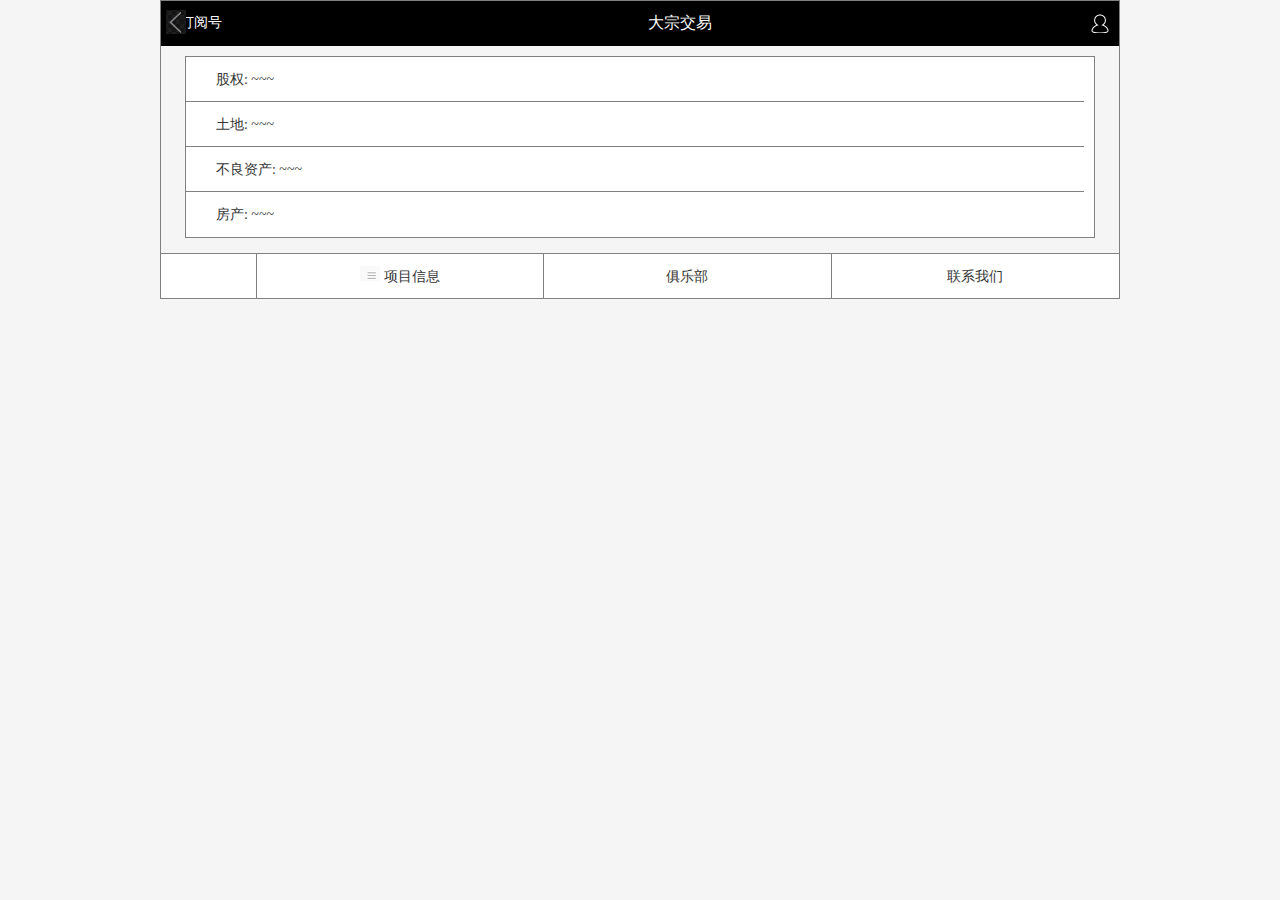
<file: index.html>
<!DOCTYPE html>
<html>
<head lang="en">
    <meta charset="UTF-8">
    <meta http-equiv="X-UA-Compatible" content="IE=edge">
    <meta name="viewport" content="width=device-width, user-scalable=no, initial-scale=1.0"/>
    <title>大宗交易.首页</title>
    <link rel="stylesheet" href="css/base.css"/>
    <link rel="stylesheet" href="css/index.css"/>
</head>
<body>
    
    <div class="weixin">
        <header class="header">
            <a href="#"><div class="icon_back"></div><span>订阅号</span></a>
            <p>大宗交易</p>
            <a href="#" class="icon_menu"></a>
        </header>
        <section>
            <ul class="cang" id="cang" style="display: none">
                <li><a href="./club.html">项目名称:  ~~~</a></li>
                <li>项目资料: ~~~</li>
                <li>投资说明: ~~~</li>
                <li>附件: ~~~</li>
            </ul>
        </section>
        <main>
            <!--<div>-->
                <div><a href="./club.html">股权:  ~~~</a></div>
                <div>土地: ~~~</div>
                <div>不良资产: ~~~</div>
                <div>房产: ~~~</div>
            <!--</div>-->
            
        </main>
        <footer>
            <ul>
                <li class="one"></li>
                <li class="two" id="two">
                    <a href="#">
                        <div class="imge"></div>
                       <span>项目信息</span>
                      
                    </a>
                </li>
                <li class="three"><a href="./club.html">俱乐部</a></li>
                <li class="fure"><a href="./lianxi.html">联系我们</a></li>
            </ul>
        </footer>
    </div>

    <script>
        //点击two，让section显示
            var two = document.getElementById("two");
            var cang = document.getElementById("cang");
            two.onclick = function(){
                // alert("ssss")
                if(cang.style.display == "none"){
                    cang.style.display = "block";
                }else{
                    cang.style.display = "none";
                }
            }
        
    </script>
</body>
</html>
</file>
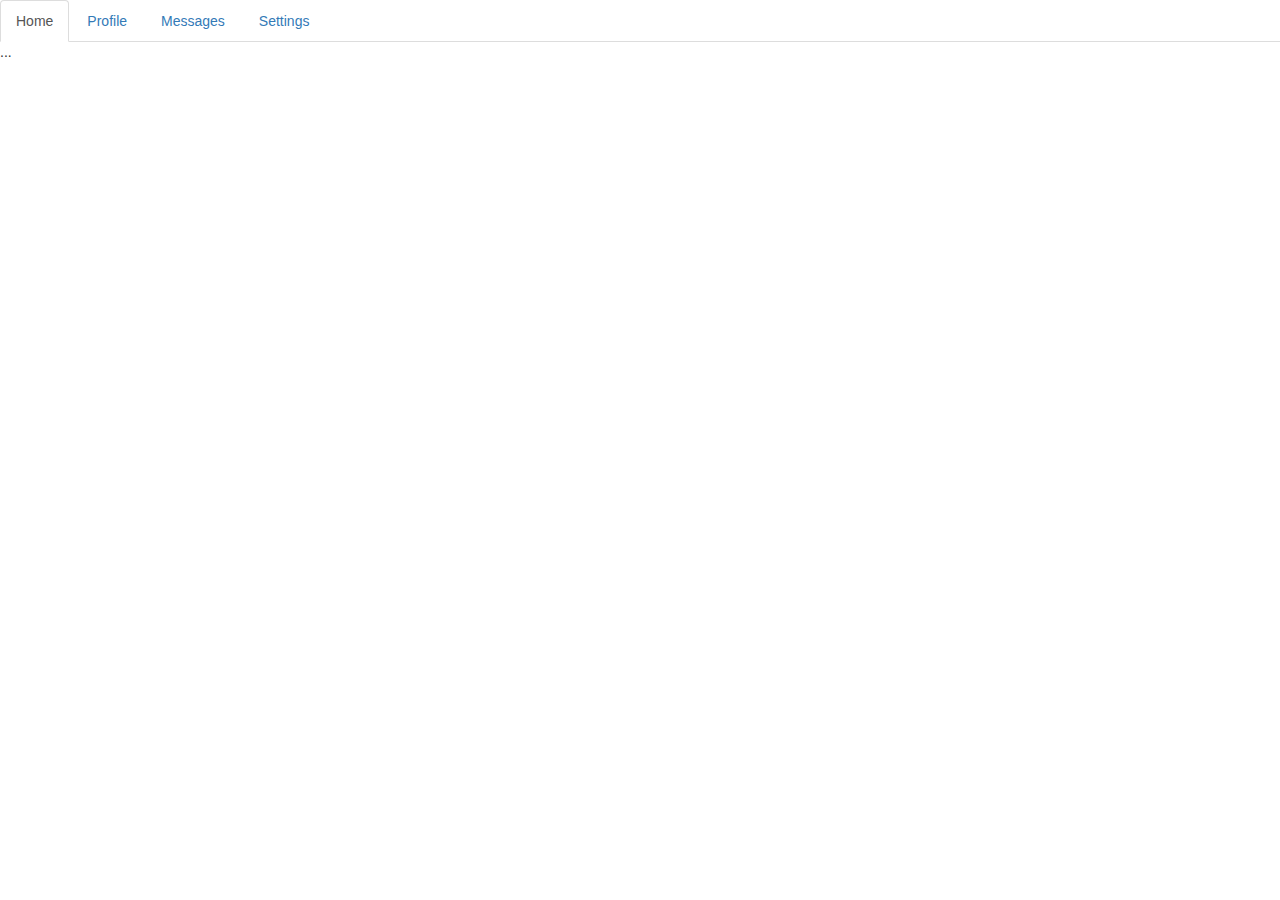
<file: ab.html>
<!DOCTYPE html>
<html lang="en">
    <head>
        <meta charset="utf-8">
        <meta http-equiv="X-UA-Compatible" content="IE=edge">
    <!--用标准的移动端viewport设置来渲染页面  设置宽度和设备一样宽 默认的缩放比是和pc一样 1.0 不允许用户缩放-->
        <meta name="viewport" content="width=device-width, initial-scale=1, user-scalable=no">    
        <title>联系</title>
        <link rel="stylesheet" href="./bootstrap/css/bootstrap.css">
    </head>
    <body>
  <!--   <div class="progress">
  <div class="progress-bar progress-bar-success" style="width: 35%">
    <span class="sr-only">35% Complete (success)</span>
  </div>
  <div class="progress-bar progress-bar-warning progress-bar-striped" style="width: 20%">
    <span class="sr-only">20% Complete (warning)</span>
  </div>
  <div class="progress-bar progress-bar-danger" style="width: 10%">
    <span class="sr-only">10% Complete (danger)</span>
  </div>
</div> -->


<!-- Single button -->
<!-- <div class="btn-group">
  <button type="button" class="btn btn-default dropdown-toggle" data-toggle="dropdown" aria-haspopup="true" aria-expanded="false">
    Action <span class="caret"></span>
  </button>
  <ul class="dropdown-menu">
    <li><a href="#">Action</a></li>
    <li><a href="#">Another action</a></li>
    <li><a href="#">Something else here</a></li>
    <li role="separator" class="divider"></li>
    <li><a href="#">Separated link</a></li>
  </ul>
</div> -->




<!-- <div class="btn-group btn-group-justified" role="group" aria-label="...">
  <div class="btn-group" role="group">
    <button type="button" class="btn btn-default">Left</button>
  </div>
  <div class="btn-group" role="group">
    <button type="button" class="btn btn-default">Middle</button>
  </div>
  <div class="btn-group" role="group">
    <button type="button" class="btn btn-default">Right</button>
  </div>
</div> -->



<!-- Split button -->
<!-- <div class="btn-group">
  <button type="button" class="btn btn-danger">Action</button>
  <button type="button" class="btn btn-danger dropdown-toggle" data-toggle="dropdown" aria-haspopup="true" aria-expanded="false">
    <span class="caret"></span>
    <span class="sr-only">Toggle Dropdown</span>
  </button>
  <ul class="dropdown-menu">
    <li><a href="#">Action</a></li>
    <li><a href="#">Another action</a></li>
    <li><a href="#">Something else here</a></li>
    <li role="separator" class="divider"></li>
    <li><a href="#">Separated link</a></li>
  </ul>
</div> -->


<!-- <ul class="nav nav-tabs">
  <li role="presentation" class="active"><a href="#">Home</a></li>
  <li role="presentation"><a href="#">Profile</a></li>
  <li role="presentation"><a href="#">Messages</a></li>
</ul> -->


<!-- <ul class="nav nav-pills">
  <li role="presentation" class="active"><a href="#">Home</a></li>
  <li role="presentation"><a href="#">Profile</a></li>
  <li role="presentation"><a href="#">Messages</a></li>
</ul> -->


<!-- <form class="navbar-form navbar-left" role="search">
  <div class="form-group">
    <input type="text" class="form-control" placeholder="Search">
  </div>
  <button type="submit" class="btn btn-default">Submit</button>
</form> -->


<!-- <ol class="breadcrumb">
  <li><a href="#">Home</a></li>
  <li><a href="#">Library</a></li>
  <li class="active">Data</li>
</ol> -->



<!-- <nav aria-label="Page navigation">
  <ul class="pagination">
    <li>
      <a href="#" aria-label="Previous">
        <span aria-hidden="true">&laquo;</span>
      </a>
    </li>
    <li><a href="#">1</a></li>
    <li><a href="#">2</a></li>
    <li><a href="#">3</a></li>
    <li><a href="#">4</a></li>
    <li><a href="#">5</a></li>
    <li>
      <a href="#" aria-label="Next">
        <span aria-hidden="true">&raquo;</span>
      </a>
    </li>
  </ul>
</nav> -->


<!-- <div class="progress">
  <div class="progress-bar" role="progressbar" aria-valuenow="60" aria-valuemin="0" aria-valuemax="100" style="width: 60%;">
    60%
  </div>
</div> -->

<!-- <div class="progress">
  <div class="progress-bar progress-bar-success" role="progressbar" aria-valuenow="40" aria-valuemin="0" aria-valuemax="100" style="width: 40%">
    <span class="sr-only">40% Complete (success)</span>
  </div>
</div>
<div class="progress">
  <div class="progress-bar progress-bar-info" role="progressbar" aria-valuenow="20" aria-valuemin="0" aria-valuemax="100" style="width: 20%">
    <span class="sr-only">20% Complete</span>
  </div>
</div>
<div class="progress">
  <div class="progress-bar progress-bar-warning" role="progressbar" aria-valuenow="60" aria-valuemin="0" aria-valuemax="100" style="width: 60%">
    <span class="sr-only">60% Complete (warning)</span>
  </div>
</div>
<div class="progress">
  <div class="progress-bar progress-bar-danger" role="progressbar" aria-valuenow="80" aria-valuemin="0" aria-valuemax="100" style="width: 80%">
    <span class="sr-only">80% Complete (danger)</span>
  </div>
</div> -->



<!-- <div class="list-group">
  <a href="#" class="list-group-item active">
    Cras justo odio
  </a>
  <a href="#" class="list-group-item">Dapibus ac facilisis in</a>
  <a href="#" class="list-group-item">Morbi leo risus</a>
  <a href="#" class="list-group-item">Porta ac consectetur ac</a>
  <a href="#" class="list-group-item">Vestibulum at eros</a>
</div> -->


<!-- <div class="list-group">
  <a href="#" class="list-group-item active">
    <h4 class="list-group-item-heading">List group item heading</h4>
    <p class="list-group-item-text">...</p>
  </a>
</div> -->

<!-- Button trigger modal -->
<!-- <button type="button" class="btn btn-primary btn-lg" data-toggle="modal" data-target="#myModal">
  Launch demo modal
</button> -->

<!-- Modal -->
<!--<div class="modal fade" id="myModal" tabindex="-1" role="dialog" aria-labelledby="myModalLabel">
  <div class="modal-dialog" role="document">
    <div class="modal-content">
      <div class="modal-header">
        <button type="button" class="close" data-dismiss="modal" aria-label="Close"><span aria-hidden="true">&times;</span></button>
        <h4 class="modal-title" id="myModalLabel">Modal title</h4>
      </div>
      <div class="modal-body">
        ...
      </div>
      <div class="modal-footer">
        <button type="button" class="btn btn-default" data-dismiss="modal">Close</button>
        <button type="button" class="btn btn-primary">Save changes</button>
      </div>
    </div>
  </div>
</div>-->

<!--<button type="button" class="btn btn-lg btn-danger" data-toggle="popover" title="Popover title" data-content="And here's some amazing content. It's very engaging. Right?">点我弹出/隐藏弹出框</button>-->


<!--<button type="button" class="btn btn-default" data-container="body" data-toggle="popover" data-placement="left" data-content="Vivamus sagittis lacus vel augue laoreet rutrum faucibus.">
  Popover on 左侧
</button>

<button type="button" class="btn btn-default" data-container="body" data-toggle="popover" data-placement="top" data-content="Vivamus sagittis lacus vel augue laoreet rutrum faucibus.">
  Popover on 顶部
</button>

<button type="button" class="btn btn-default" data-container="body" data-toggle="popover" data-placement="bottom" data-content="Vivamus
sagittis lacus vel augue laoreet rutrum faucibus.">
  Popover on 底部
</button>

<button type="button" class="btn btn-default" data-container="body" data-toggle="popover" data-placement="right" data-content="Vivamus sagittis lacus vel augue laoreet rutrum faucibus.">
  Popover on 右侧
</button>-->

<!--<button type="button" id="myButton" data-loading-text="Loading..." class="btn btn-primary" autocomplete="off">
  Loading state
</button>

<script>
  $('#myButton').on('click', function () {
    var $btn = $(this).button('loading')
    // business logic...
    $btn.button('reset')
  })
</script>-->

<!--<a class="btn btn-primary" role="button" data-toggle="collapse" href="#collapseExample" aria-expanded="false" aria-controls="collapseExample">
  Link with href
</a>
<button class="btn btn-primary" type="button" data-toggle="collapse" data-target="#collapseExample" aria-expanded="false" aria-controls="collapseExample">
  Button with data-target
</button>
<div class="collapse" id="collapseExample">
  <div class="well">
    ...
  </div>
</div>-->

<!--<div class="panel-group" id="accordion" role="tablist" aria-multiselectable="true">
  <div class="panel panel-default">
    <div class="panel-heading" role="tab" id="headingOne">
      <h4 class="panel-title">
        <a role="button" data-toggle="collapse" data-parent="#accordion" href="#collapseOne" aria-expanded="true" aria-controls="collapseOne">
          Collapsible Group Item #1
        </a>
      </h4>
    </div>
    <div id="collapseOne" class="panel-collapse collapse in" role="tabpanel" aria-labelledby="headingOne">
      <div class="panel-body">
        Anim pariatur cliche reprehenderit, enim eiusmod high life accusamus terry richardson ad squid. 3 wolf moon officia aute, non cupidatat skateboard dolor brunch. Food truck quinoa nesciunt laborum eiusmod. Brunch 3 wolf moon tempor, sunt aliqua put a bird on it squid single-origin coffee nulla assumenda shoreditch et. Nihil anim keffiyeh helvetica, craft beer labore wes anderson cred nesciunt sapiente ea proident. Ad vegan excepteur butcher vice lomo. Leggings occaecat craft beer farm-to-table, raw denim aesthetic synth nesciunt you probably haven't heard of them accusamus labore sustainable VHS.
      </div>
    </div>
  </div>
  <div class="panel panel-default">
    <div class="panel-heading" role="tab" id="headingTwo">
      <h4 class="panel-title">
        <a class="collapsed" role="button" data-toggle="collapse" data-parent="#accordion" href="#collapseTwo" aria-expanded="false" aria-controls="collapseTwo">
          Collapsible Group Item #2
        </a>
      </h4>
    </div>
    <div id="collapseTwo" class="panel-collapse collapse" role="tabpanel" aria-labelledby="headingTwo">
      <div class="panel-body">
        Anim pariatur cliche reprehenderit, enim eiusmod high life accusamus terry richardson ad squid. 3 wolf moon officia aute, non cupidatat skateboard dolor brunch. Food truck quinoa nesciunt laborum eiusmod. Brunch 3 wolf moon tempor, sunt aliqua put a bird on it squid single-origin coffee nulla assumenda shoreditch et. Nihil anim keffiyeh helvetica, craft beer labore wes anderson cred nesciunt sapiente ea proident. Ad vegan excepteur butcher vice lomo. Leggings occaecat craft beer farm-to-table, raw denim aesthetic synth nesciunt you probably haven't heard of them accusamus labore sustainable VHS.
      </div>
    </div>
  </div>
  <div class="panel panel-default">
    <div class="panel-heading" role="tab" id="headingThree">
      <h4 class="panel-title">
        <a class="collapsed" role="button" data-toggle="collapse" data-parent="#accordion" href="#collapseThree" aria-expanded="false" aria-controls="collapseThree">
          Collapsible Group Item #3
        </a>
      </h4>
    </div>
    <div id="collapseThree" class="panel-collapse collapse" role="tabpanel" aria-labelledby="headingThree">
      <div class="panel-body">
        Anim pariatur cliche reprehenderit, enim eiusmod high life accusamus terry richardson ad squid. 3 wolf moon officia aute, non cupidatat skateboard dolor brunch. Food truck quinoa nesciunt laborum eiusmod. Brunch 3 wolf moon tempor, sunt aliqua put a bird on it squid single-origin coffee nulla assumenda shoreditch et. Nihil anim keffiyeh helvetica, craft beer labore wes anderson cred nesciunt sapiente ea proident. Ad vegan excepteur butcher vice lomo. Leggings occaecat craft beer farm-to-table, raw denim aesthetic synth nesciunt you probably haven't heard of them accusamus labore sustainable VHS.
      </div>
    </div>
  </div>
</div>-->
<!--
<div class="row">
  <div class="col-xs-12 col-sm-6 col-md-8">.col-xs-12 .col-sm-6 .col-md-8</div>
  <div class="col-xs-6 col-md-4">.col-xs-6 .col-md-4</div>
</div>
<div class="row">
  <div class="col-xs-6 col-sm-4">.col-xs-6 .col-sm-4</div>
  <div class="col-xs-6 col-sm-4">.col-xs-6 .col-sm-4</div>-->
  <!-- Optional: clear the XS cols if their content doesn't match in height -->
  <!--<div class="clearfix visible-xs-block"></div>
  <div class="col-xs-6 col-sm-4">.col-xs-6 .col-sm-4</div>
</div>-->
<!--
<form>
  <div class="form-group">
    <label for="exampleInputEmail1">Email address</label>
    <input type="email" class="form-control" id="exampleInputEmail1" placeholder="Email">
  </div>
  <div class="form-group">
    <label for="exampleInputPassword1">Password</label>
    <input type="password" class="form-control" id="exampleInputPassword1" placeholder="Password">
  </div>
  <div class="form-group">
    <label for="exampleInputFile">File input</label>
    <input type="file" id="exampleInputFile">
    <p class="help-block">Example block-level help text here.</p>
  </div>
  <div class="checkbox">
    <label>
      <input type="checkbox"> Check me out
    </label>
  </div>
  <button type="submit" class="btn btn-default">Submit</button>
</form>-->

<!--<form class="form-inline">
  <div class="form-group">
    <label class="sr-only" for="exampleInputEmail3">Email address</label>
    <input type="email" class="form-control" id="exampleInputEmail3" placeholder="Email">
  </div>
  <div class="form-group">
    <label class="sr-only" for="exampleInputPassword3">Password</label>
    <input type="password" class="form-control" id="exampleInputPassword3" placeholder="Password">
  </div>
  <div class="checkbox">
    <label>
      <input type="checkbox"> Remember me
    </label>
  </div>
  <button type="submit" class="btn btn-default">Sign in</button>
</form>-->

<!--<form class="form-inline">
  <div class="form-group">
    <label class="sr-only" for="exampleInputAmount">Amount (in dollars)</label>
    <div class="input-group">
      <div class="input-group-addon">$</div>
      <input type="text" class="form-control" id="exampleInputAmount" placeholder="Amount">
      <div class="input-group-addon">.00</div>
    </div>
  </div>
  <button type="submit" class="btn btn-primary">Transfer cash</button>
</form>-->

<!--<select class="form-control">
  <option>1</option>
  <option>2</option>
  <option>3</option>
  <option>4</option>
  <option>5</option>
</select>-->

<!-- <div class="dropup">
  <button class="btn btn-default dropdown-toggle" type="button" id="dropdownMenu2" data-toggle="dropdown" aria-haspopup="true" aria-expanded="false">
    Dropup
    <span class="caret"></span>
  </button>
  <ul class="dropdown-menu" aria-labelledby="dropdownMenu2">
    <li><a href="#">Action</a></li>
    <li><a href="#">Another action</a></li>
    <li><a href="#">Something else here</a></li>
    <li role="separator" class="divider"></li>
    <li><a href="#">Separated link</a></li>
  </ul>
</div>
Single button
<div class="btn-group">
  <button type="button" class="btn btn-default dropdown-toggle" data-toggle="dropdown" aria-haspopup="true" aria-expanded="false">
    Action <span class="caret"></span>
  </button>
  <ul class="dropdown-menu">
    <li><a href="#">Action1234</a></li>
    <li><a href="#">Another action</a></li>
    <li><a href="#">Something else here</a></li>
    <li role="separator" class="divider"></li>
    <li><a href="#">Separated link</a></li>
  </ul>
</div><br>

<button type="button" class="btn btn-primary" data-toggle="modal" data-target="#exampleModal" data-whatever="@mdo">Open modal for @mdo</button>
<button type="button" class="btn btn-primary" data-toggle="modal" data-target="#exampleModal" data-whatever="@fat">Open modal for @fat</button>
<button type="button" class="btn btn-primary" data-toggle="modal" data-target="#exampleModal" data-whatever="@getbootstrap">Open modal for @getbootstrap</button>
...more buttons...

<div class="modal fade" id="exampleModal" tabindex="-1" role="dialog" aria-labelledby="exampleModalLabel">
  <div class="modal-dialog" role="document">
    <div class="modal-content">
      <div class="modal-header">
        <button type="button" class="close" data-dismiss="modal" aria-label="Close"><span aria-hidden="true">&times;</span></button>
        <h4 class="modal-title" id="exampleModalLabel">New message</h4>
      </div>
      <div class="modal-body">
        <form>
          <div class="form-group">
            <label for="recipient-name" class="control-label">Recipient:</label>
            <input type="text" class="form-control" id="recipient-name">
          </div>
          <div class="form-group">
            <label for="message-text" class="control-label">Message:</label>
            <textarea class="form-control" id="message-text"></textarea>
          </div>
        </form>
      </div>
      <div class="modal-footer">
        <button type="button" class="btn btn-default" data-dismiss="modal">Close</button>
        <button type="button" class="btn btn-primary">Send message</button>
      </div>
    </div>
  </div>
</div><br>

<button type="button" class="btn btn-default" data-toggle="tooltip" data-placement="left" title="Tooltip on left">Tooltip on left</button>

<button type="button" class="btn btn-default" data-toggle="tooltip" data-placement="top" title="Tooltip on top">Tooltip on top</button>

<button type="button" class="btn btn-default" data-toggle="tooltip" data-placement="bottom" title="Tooltip on bottom">Tooltip on bottom</button>

<button type="button" class="btn btn-default" data-toggle="tooltip" data-placement="right" title="Tooltip on right">Tooltip on right</button><br>

<a tabindex="0" class="btn btn-lg btn-danger" role="button" data-toggle="popover" data-trigger="focus" title="Dismissible popover" data-content="And here's some amazing content. It's very engaging. Right?">可消失的弹出框</a>

<div class="progress">
  <div class="progress-bar" role="progressbar" aria-valuenow="60" aria-valuemin="0" aria-valuemax="100" style="width: 60%;">
    60%
  </div>
</div>

<button type="button" class="btn btn-primary" data-toggle="button" aria-pressed="false" autocomplete="off">
  Single toggle
</button> -->
<!-- 
<div style="padding: 100px 100px 10px;">
    <form class="bs-example bs-example-form" role="form">
        <div class="input-group">
            <span class="input-group-addon">@</span>
            <input type="text" class="form-control" placeholder="twitterhandle">
        </div>
        <br>
        <div class="input-group">
            <input type="text" class="form-control">
            <span class="input-group-addon">.00</span>
        </div>
        <br>
        <div class="input-group">
            <span class="input-group-addon">$</span>
            <input type="text" class="form-control">
            <span class="input-group-addon">.00</span>
        </div>
    </form>
</div> -->
<div>

  <!-- Nav tabs -->
  <ul class="nav nav-tabs" role="tablist">
    <li role="presentation" class="active"><a href="#home" aria-controls="home" role="tab" data-toggle="tab">Home</a></li>
    <li role="presentation"><a href="#profile" aria-controls="profile" role="tab" data-toggle="tab">Profile</a></li>
    <li role="presentation"><a href="#messages" aria-controls="messages" role="tab" data-toggle="tab">Messages</a></li>
    <li role="presentation"><a href="#settings" aria-controls="settings" role="tab" data-toggle="tab">Settings</a></li>
  </ul>

  <!-- Tab panes -->
  <div class="tab-content">
    <div role="tabpanel" class="tab-pane active" id="home">...</div>
    <div role="tabpanel" class="tab-pane" id="profile">...</div>
    <div role="tabpanel" class="tab-pane" id="messages">...</div>
    <div role="tabpanel" class="tab-pane" id="settings">...</div>
  </div>

</div>

<script src="./jquery-1.12.2.min.js"></script>
<script src="./bootstrap/js/bootstrap.js"></script>
<!--<script src="./bootstrap/js/npm.js"></script>-->
    </body>
</html>
</file>
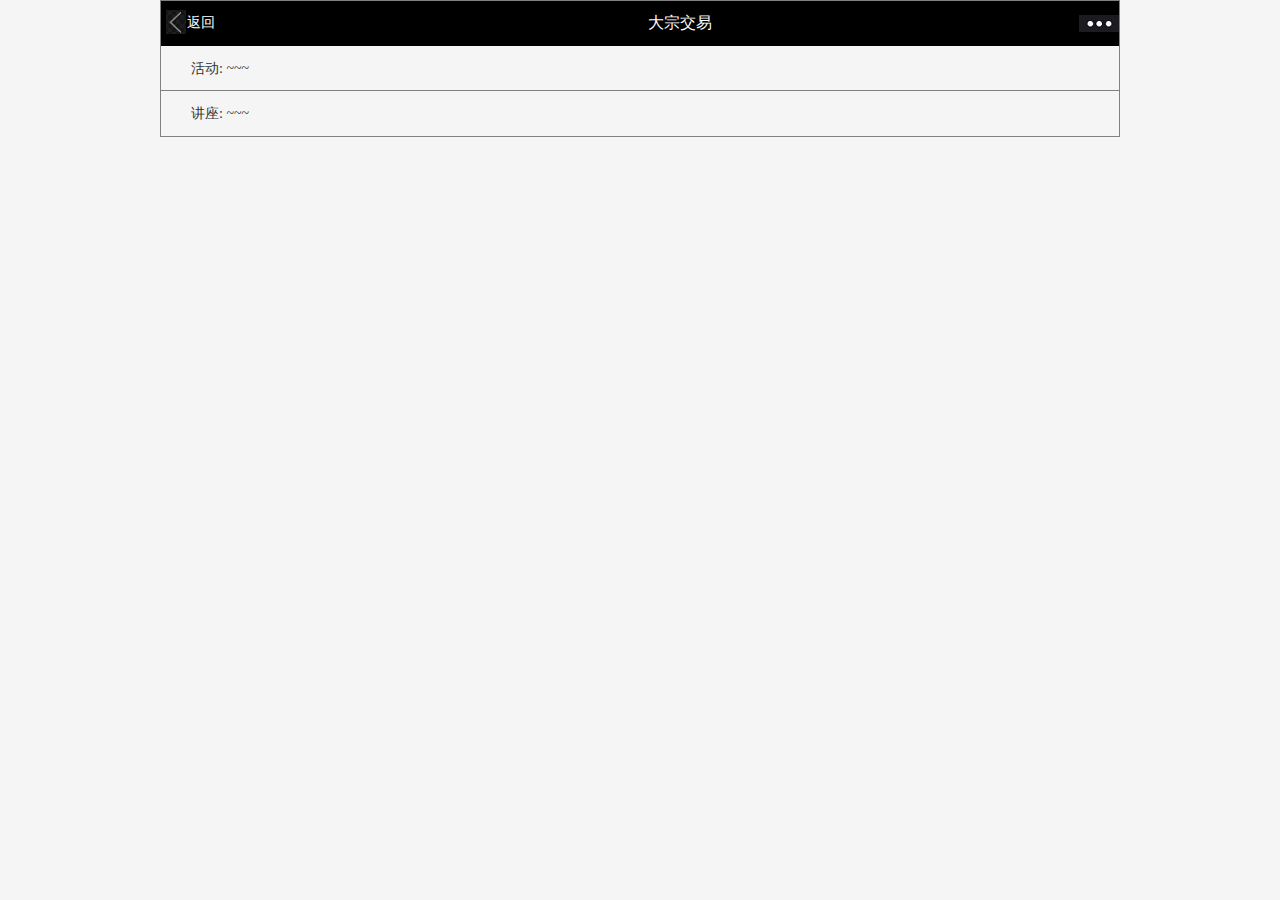
<file: club.html>
<!DOCTYPE html>
<html>
<head lang="en">
    <meta charset="UTF-8">
    <meta name="viewport" content="width=device-width, user-scalable=no, initial-scale=1.0"/>
    <title>大宗交易.俱乐部</title>
    <link rel="stylesheet" href="css/base.css"/>
    <link rel="stylesheet" href="css/club.css"/>
</head>
<body>
    <div class="weixin">
        <header class="header">
            <a href="./index.html"><div class="icon_back"></div><span>返回</span></a>
            <p>大宗交易</p>
            <a href="#" class="icon_menu"></a>
        </header>
        <main>
            <div>活动:  ~~~</div>
            <div>讲座: ~~~</div>
        </main>
    </div>
</body>
</html>
</file>
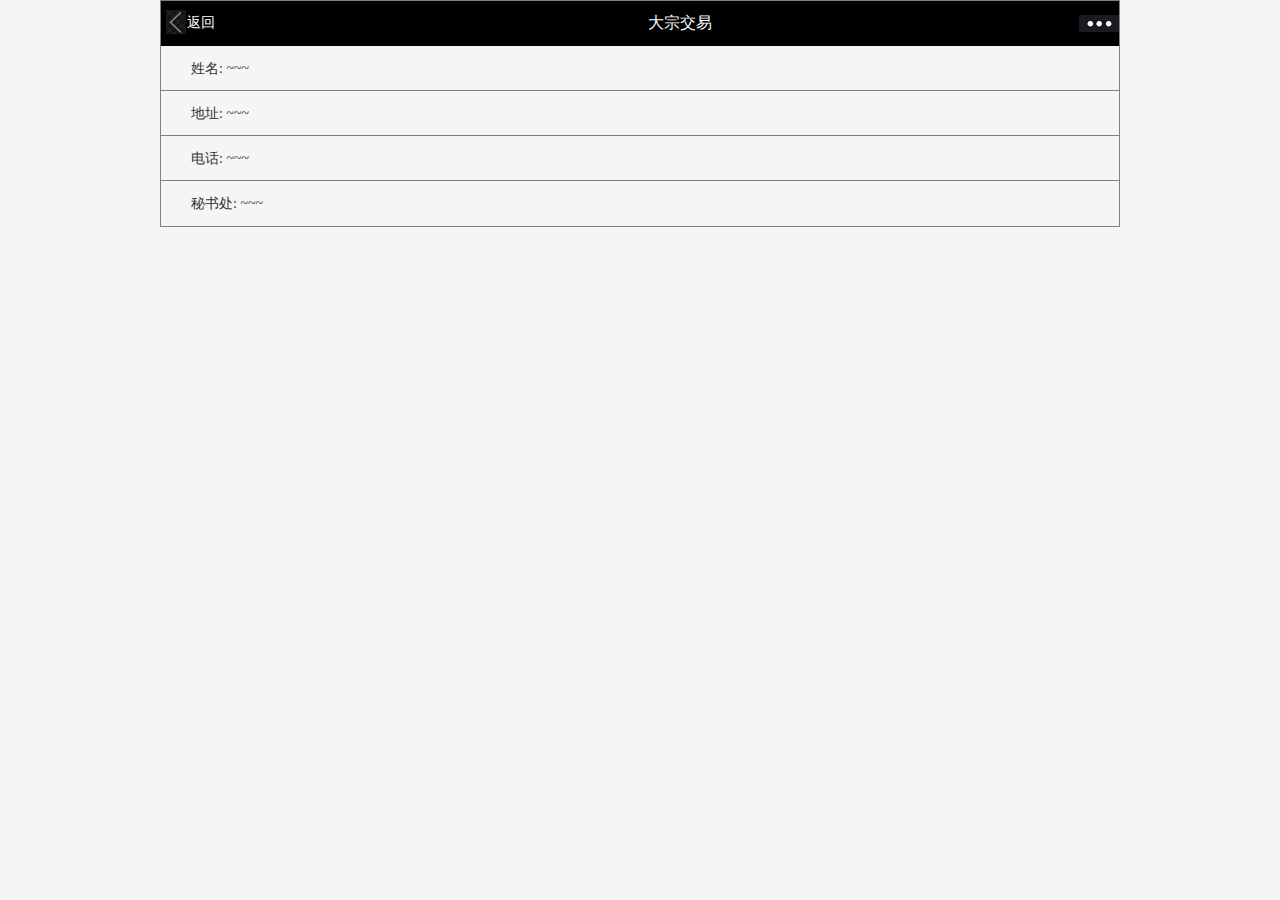
<file: lianxi.html>
<!DOCTYPE html>
<html>
<head lang="en">
    <meta charset="UTF-8">
    <meta name="viewport" content="width=device-width, user-scalable=no, initial-scale=1.0"/>
    <title>大宗交易.联系我们</title>
    <link rel="stylesheet" href="css/base.css"/>
    <link rel="stylesheet" href="css/lianxi.css"/>
</head>
<body>
    <div class="weixin">
        <header class="header">


            
            <a href="./index.html"><div class="icon_back"></div><span>返回</span></a>
            <p>大宗交易</p>
            <a href="#" class="icon_menu"></a>
        </header>
        <main>
            <div>姓名:  ~~~</div>
            <div>地址: ~~~</div>
            <div>电话: ~~~</div>
            <div>秘书处: ~~~</div>
        </main>
    </div>
</body>
</html>
</file>
<file: css/base.css>
*,
::before,
::after{
    padding: 0;
    margin: 0;
    -webkit-tap-highlight-color: transparent;
    -webkit-box-sizing: border-box;
    box-sizing: border-box;
}
body{
    font-size: 14px;
    color: #333;
    font-family: "MicroSoft YaHei","sans-serif";
}
ul,ol{
    list-style: none;
}
a{
    text-decoration: none;
    color: #333;
}
a:hover{
    color: #333;
}
input,textarea{
    border: none;
    outline: none;
    resize: none;
    -webkit-appearance: none;
}
.f_left{
    float: left;
}
.f_right{
    float: right;
}
.clearfix::after,
.clearfix::before{
    content: ".";
    line-height: 0;
    height: 0;
    display: block;
    visibility: hidden;
    clear: both;
}
.m_r10{
    margin-right: 10px;
}
.m_l10{
    margin-left: 10px;
}
.m_t10{
    margin-top: 10px;
}
.m_b10{
    margin-bottom: 10px;
}
.mianColor{
    color: #d8505c;
}
[class^="icon_"]{
    background: url("../images/sprites.png") no-repeat;
    background-size: 200px 200px;
}
body{
    background: #f5f5f5;
    position: relative;
}
.weixin{
    min-width: 300px;
    max-width: 960px;
    margin: 0 auto;
    position: relative;
    border: 1px solid gray;
}
.header{
    left: 0;
    top: 0;
    width: 100%;
    height: 45px;
    z-index: 1;
    background:black;
}
.header [class^="icon_"]{
    width: 40px;
    height: 44px;
    position: absolute;
    padding: 12px 10px;
    top: 0;
    background-origin: content-box;
    background-clip: content-box;
    color: white;
}
.header a:first-child{
    float: left;
    display: inline-block;
    height: 44px;
    width: 80px;
    /*left: 0;*/
}
.header .icon_back{
    background: url("../images/ee.png") no-repeat;
    width: 20px;
    height: 20px;
    top: 9px;
    left: 5px;
    background-size:cover;
    /*padding-left: -4px;
    background-position: -20px 0;*/
}
.header span{
    color: white;
    /*padding-left: 15px;*/
    display: block;
    /*width: 60px;*/
    text-align: center;
    line-height: 44px;

}
.header p{
    text-align: center;
    line-height: 44px;
    font-weight: normal;
    font-size: 16px;
    color: white;
}
main div{
    width: 100%;
    height: 45px;
    line-height: 45px;
    border-bottom: 1px solid gray;
    padding-left: 30px;
}
main div:last-child{
    border-bottom: none;
}
</file>
<file: css/index.css>
.header .icon_menu{
    right: 0;
    float: right;
    background-position: -124px -31px;
}
section{
    width: 100%;
    /*position: relative;*/
    overflow:hidden;
}
section .cang{
    display: inline-block;
    border: 1px solid gray;
    border-radius: 5px;
    width: 30%;
    z-index: 2;
    position: absolute;
    background: white;
    left: 10%;
    text-align: center;
    top: 116px;
}
section .cang>li{
    height: 30px;
    line-height: 30px;
    border-bottom: 1px solid gray;
}

main{
    width: 95%;
    background: white;
    border: 1px solid gray;
    padding-right: 10px;
    margin: 10px auto;
}
footer{
    border-top: 1px solid gray;
    width: 100%;
    height: 45px;
    background:white;
    margin-top: 15px;
}
footer>ul>li{
    text-align: center;
    float: left;
    height: 45px;
    line-height: 45px;
    border-right: 1px solid gray;
}
footer>ul>li>a{
    display: block;
    width: 100%;
    height: 100%;
}
footer>ul>li:nth-child(1){
    width: 10%;
    border-right: 1px solid gray;
}
footer>ul>li:nth-child(2){
    width: 30%;
    border-right: 1px solid gray;
}

footer>ul>li:nth-child(3){
    width: 30%;
    border-right: 1px solid gray;
}
footer>ul>li:nth-child(4){
    width: 30%;
    border-right: none;
}
footer>ul>li:nth-child(2) .imge{
    width: 20px;
    height: 15px;
    display: inline-block;
    background: url("../images/cd.png") no-repeat;
}
</file>
<file: css/club.css>
.header .icon_menu{
    right: 0;
    background: url("../images/ab.png") no-repeat;
    top:14px;
    /*background-position: -124px -31px;*/
}

/**/
</file>
<file: css/lianxi.css>
.header .icon_menu{
    right: 0;
    background: url("../images/ab.png") no-repeat;
    top:14px;
}
/**/
</file>
